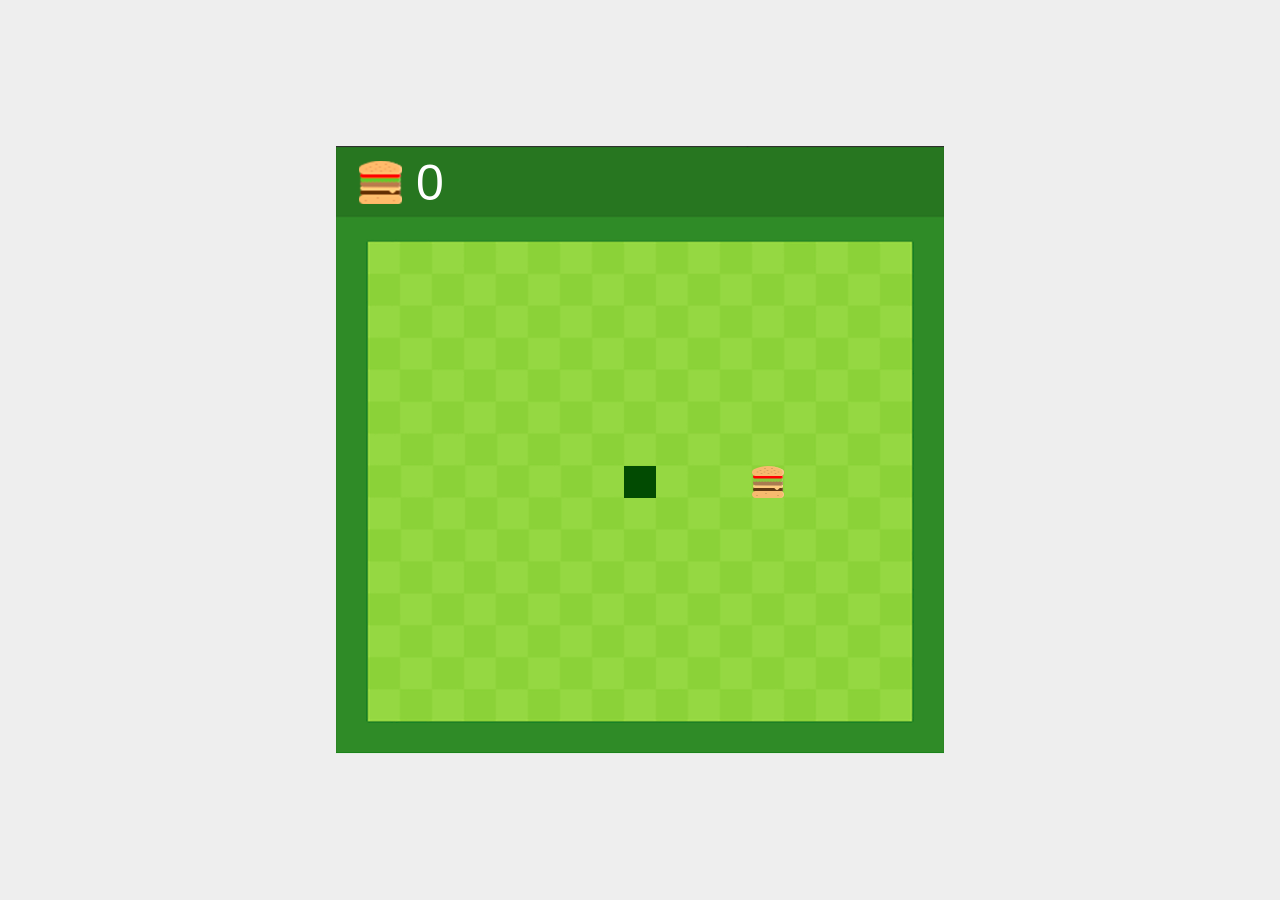
<file: index.html>
<!DOCTYPE html>
<html lang="en">
  <head>
    <meta charset="UTF-8">
    <meta name="viewport" content="width=device-width, initial-scale=1.0">
    <title>Snake</title>
    <link rel="stylesheet" href="./styles/main.css">
  </head>
  <body><div class="container">
    <canvas id="game" width="608" height="608"></canvas>
    <div class="modal">
      <div class="modal__text"></div>
      <button class="modal__button">Restart game</button>
    </div>
    <div class="overlay"></div>
  </div>
    <script type="text/javascript" src="scripts/main.js"></script>
  </body>
</html>
</file>
<file: styles/main.css>
h1 {
  font-family: "Roboto", sans-serif;
  font-weight: 400; }

@font-face {
  font-family: "Roboto";
  src: url("../fonts/Roboto-Regular-webfont.woff") format("woff");
  font-weight: normal;
  font-style: normal; }

body {
  margin: 0;
  padding: 0;
  background: #eee; }

.container {
  display: -webkit-box;
  display: -ms-flexbox;
  display: flex;
  -webkit-box-pack: center;
      -ms-flex-pack: center;
          justify-content: center;
  -webkit-box-align: center;
      -ms-flex-align: center;
          align-items: center;
  width: 100%;
  height: 100vh; }

#game {
  display: block;
  margin: 0 auto;
  border: 1px #049b04; }

.modal {
  opacity: 0;
  visibility: hidden;
  position: fixed;
  display: -webkit-box;
  display: -ms-flexbox;
  display: flex;
  -webkit-box-pack: center;
      -ms-flex-pack: center;
          justify-content: center;
  -webkit-box-align: center;
      -ms-flex-align: center;
          align-items: center;
  top: 50%;
  left: 50%;
  -webkit-transform: translate(-50%, -50%);
          transform: translate(-50%, -50%);
  width: 300px;
  height: 200px;
  font-size: 20px;
  color: #049b04;
  background-color: white;
  border-radius: 10px;
  -webkit-transition: 1s ease-in;
  transition: 1s ease-in;
  -webkit-box-shadow: 0 2px 12px 0 rgba(0, 0, 0, 0.4);
          box-shadow: 0 2px 12px 0 rgba(0, 0, 0, 0.4);
  z-index: 1;
  -webkit-user-select: none;
     -moz-user-select: none;
      -ms-user-select: none;
          user-select: none; }
  .modal__button {
    position: absolute;
    bottom: 10px;
    right: 10px;
    margin: 0;
    padding: 5px;
    color: white;
    background-color: #049b04;
    border: 1px solid #049b04;
    border-radius: 5px;
    cursor: pointer;
    -webkit-transition: 0.3s;
    transition: 0.3s; }
    .modal__button:hover {
      color: #049b04;
      background-color: white; }
  .modal--active {
    opacity: 1;
    visibility: visible; }
  .modal__text {
    text-align: center; }
    .modal__text p {
      margin: 5px 0;
      color: #ff8a5f; }

.overlay {
  position: fixed;
  opacity: 0;
  top: 0;
  left: 0;
  right: 0;
  bottom: 0;
  background-color: rgba(0, 0, 0, 0.3);
  pointer-events: none;
  -webkit-transition: 0.5s ease-in;
  transition: 0.5s ease-in; }
  .overlay--active {
    opacity: 1;
    pointer-events: all; }

/*# sourceMappingURL=main.css.map */
</file>
